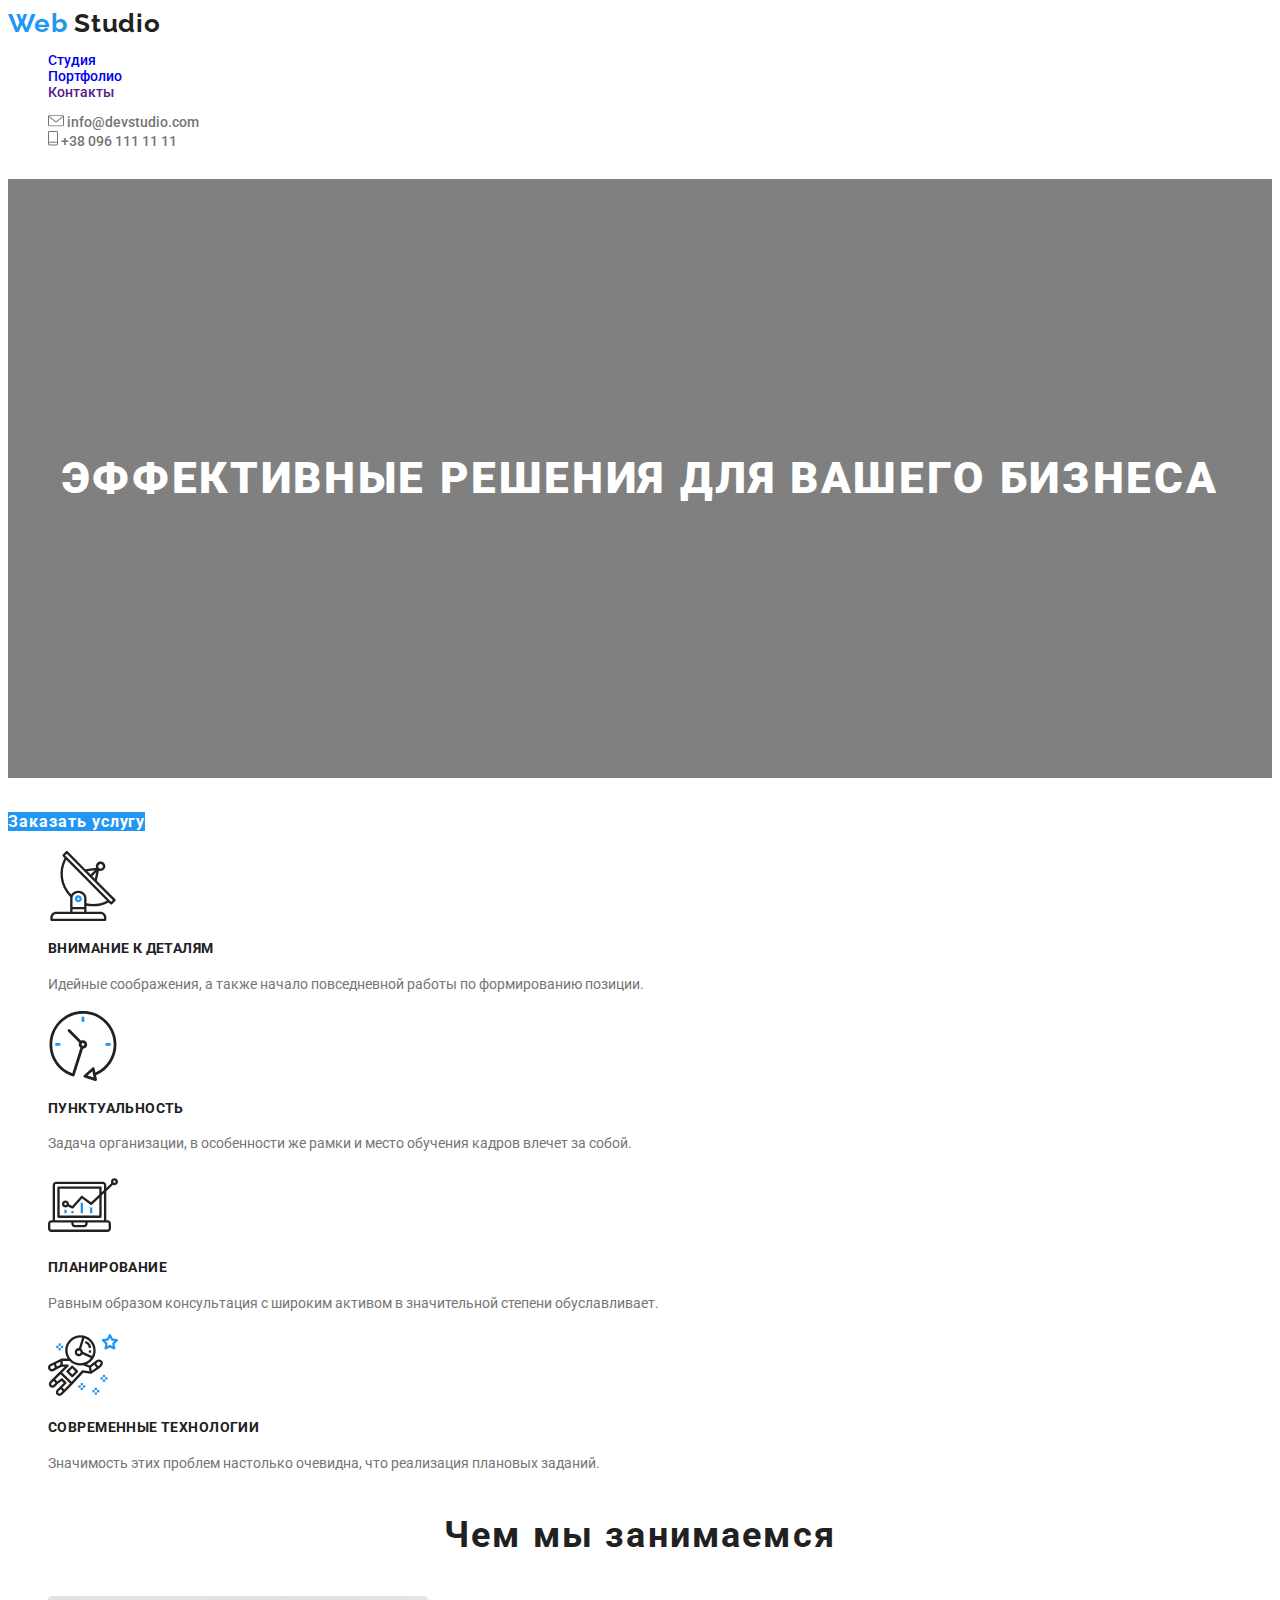
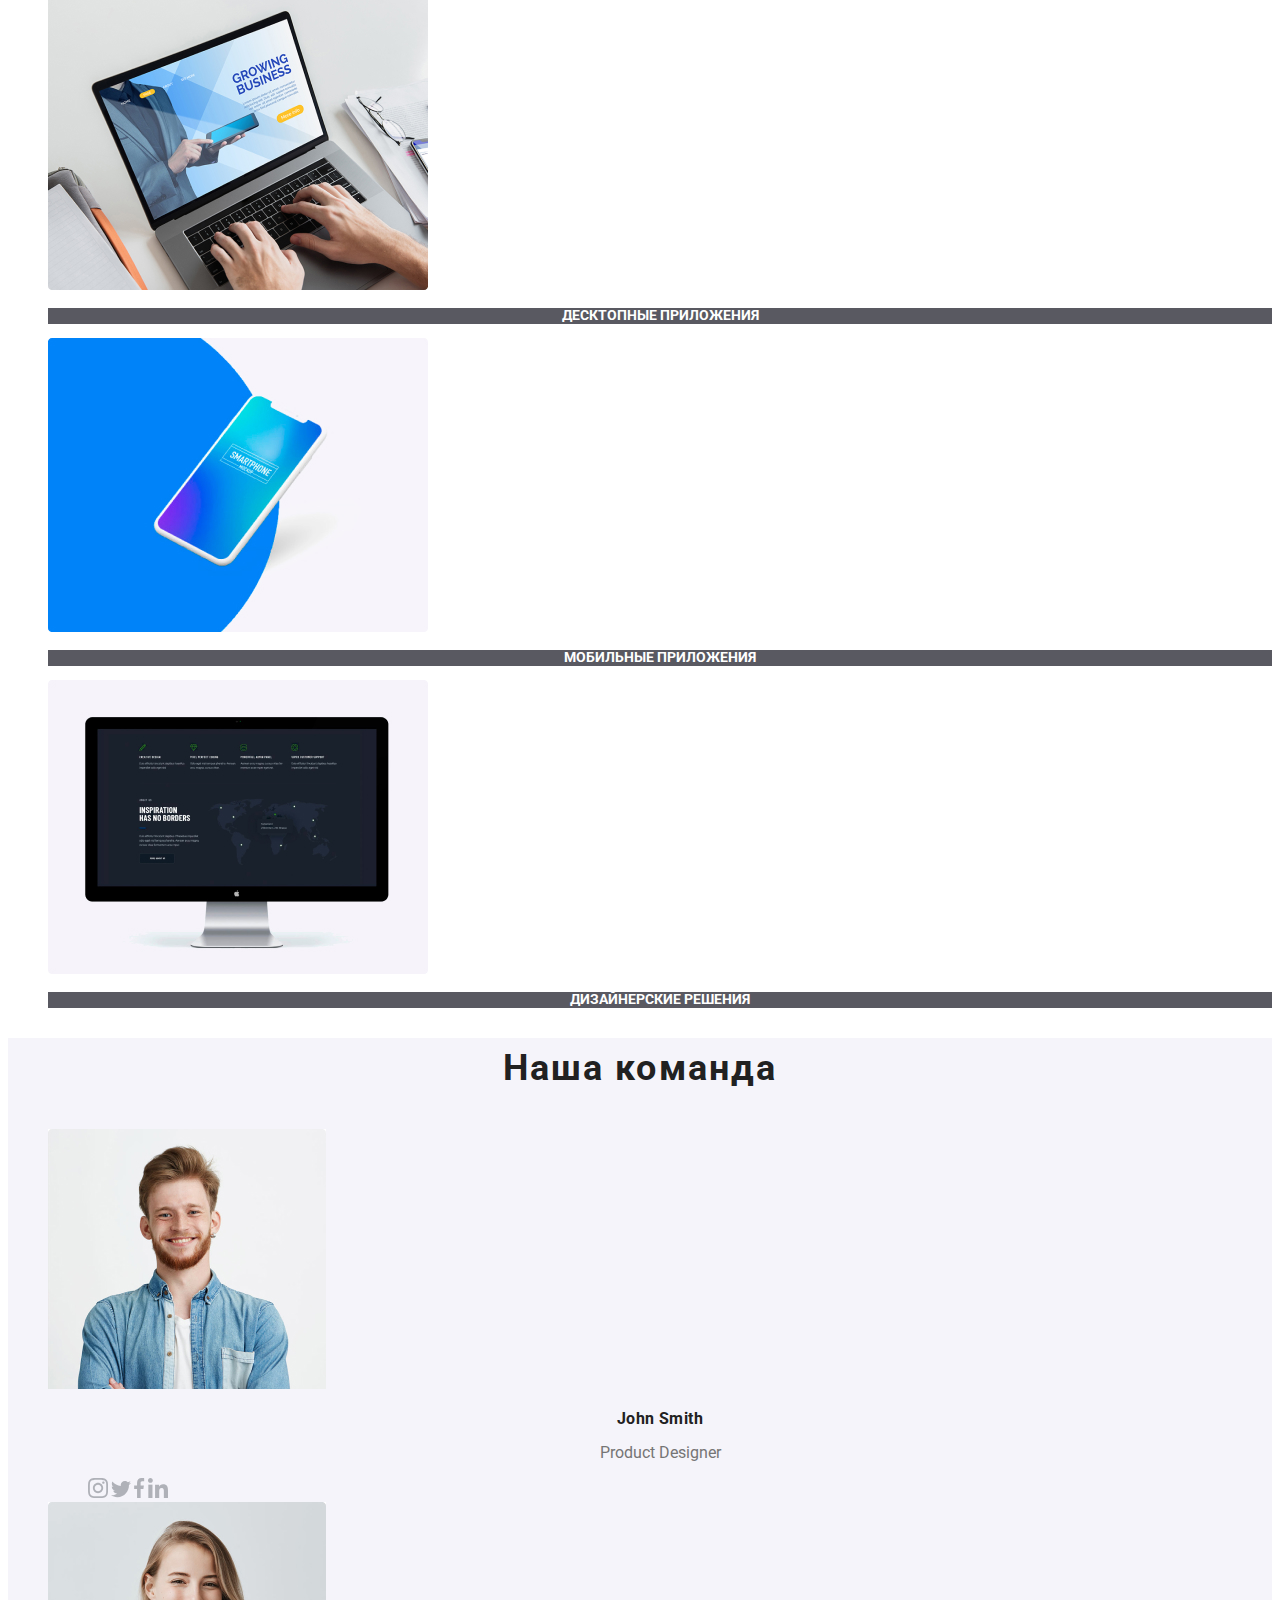
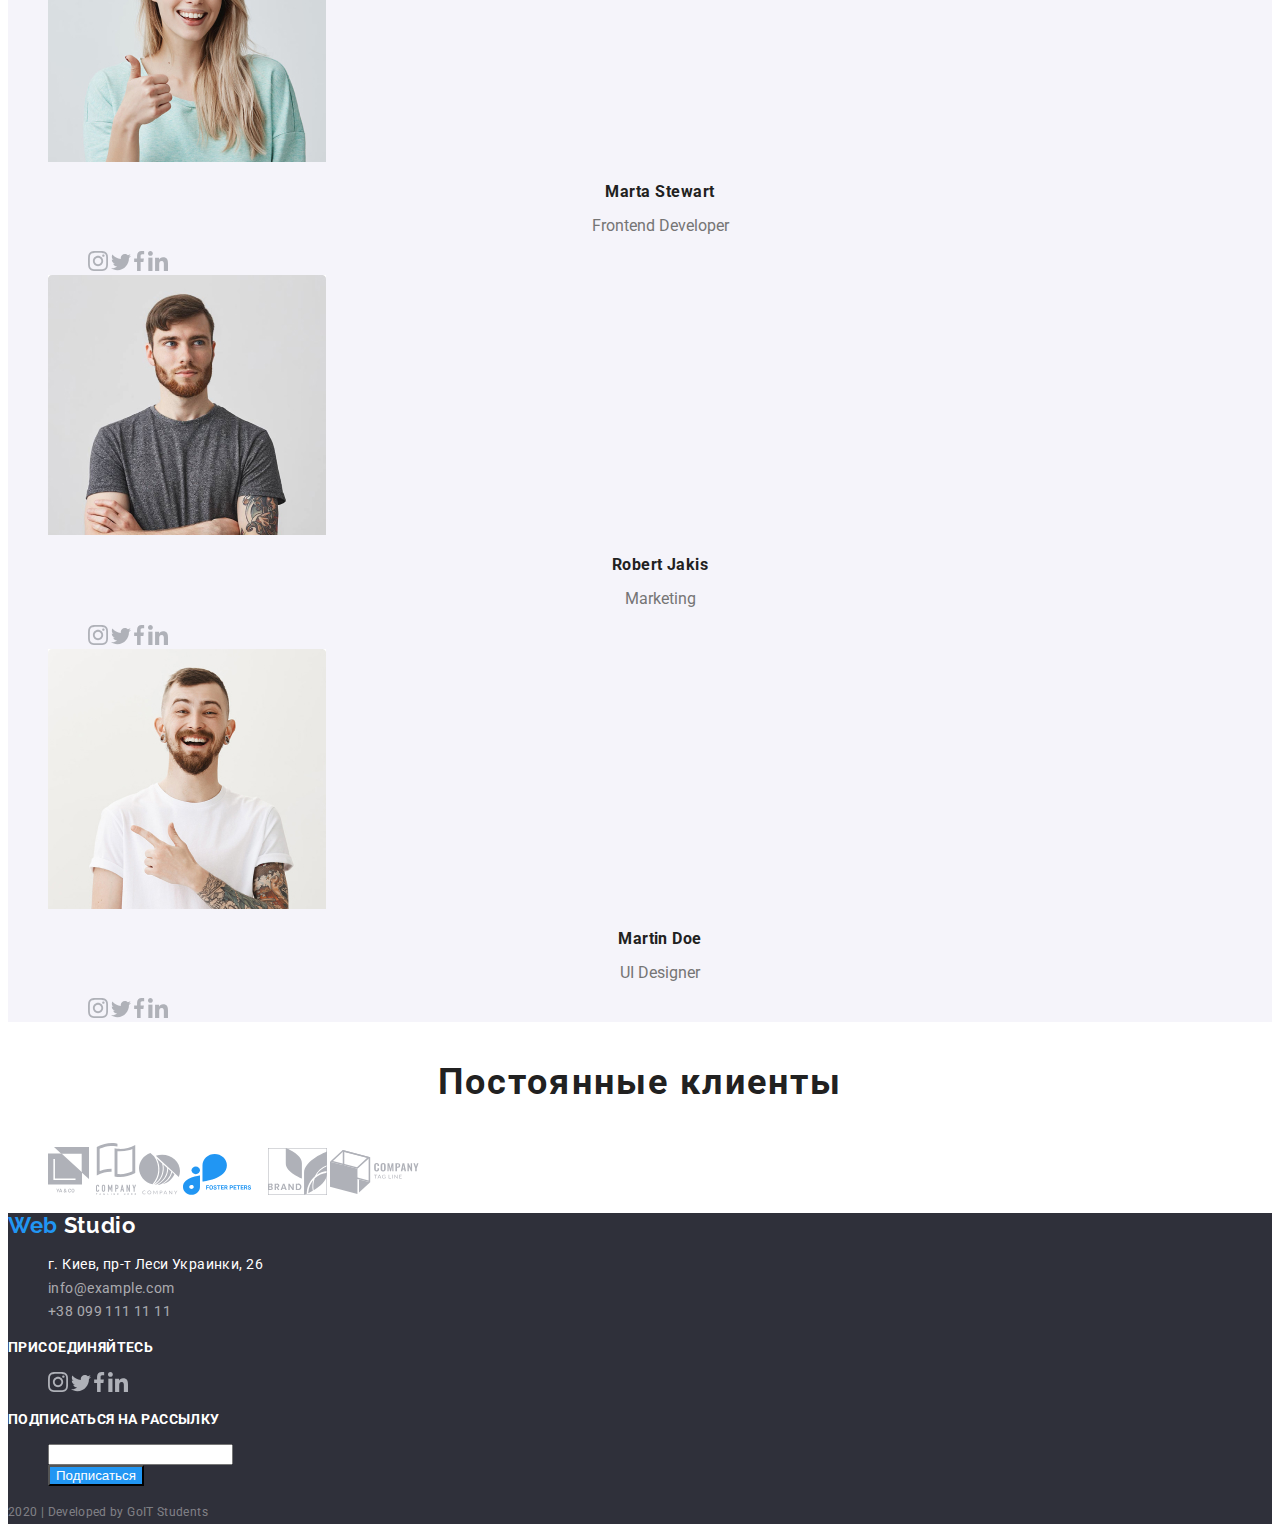
<file: index.html>
<!DOCTYPE html>
<html lang="ru">
  <head>
    <meta charset="UTF-8" />
    <meta name="viewport" content="width=device-width, initial-scale=1.0" />
    <title>Document</title>
    <link rel="stylesheet" href="./css/styles.css" />
    <link
      href="https://fonts.googleapis.com/css2?family=Raleway:wght@700&family=Roboto:wght@400;500;700;900&display=swap"
      rel="stylesheet"
    />
  </head>
  <body class="body">
    <!--Шапка-->
    <header>
      <nav>
        <a href="/" class="nav-logo">Web <span class="accent">Studio</span></a>
        <ul class="nav">
          <li><a href="./index.html">Студия</a></li>
          <li><a href="./portfolio.html">Портфолио</a></li>
          <li><a href="">Контакты</a></li>
        </ul>
      </nav>
      <!--Контакты-->
      <ul class="contacts">
        <li>
          <a href=""
            ><img src="./images/envelope.svg" alt="" /> info@devstudio.com</a
          >
        </li>
        <li>
          <a href=""
            ><img src="./images/Vector.svg" alt="" /> +38 096 111 11 11</a
          >
        </li>
      </ul>
    </header>
    <!--Герой-->
    <main>
      <div class="hero">
        <section>
          <h1>ЭФФЕКТИВНЫЕ РЕШЕНИЯ ДЛЯ ВАШЕГО БИЗНЕСА</h1>
          <a href="">Заказать услугу</a>
        </section>
      </div>
      <!--Преимущества-->
      <section class="features">
        <ul class="features-list">
          <li>
            <a href=""
              ><img src="./images/antenna1.svg" alt="Радиотелескоп"
            /></a>
            <h3>ВНИМАНИЕ К ДЕТАЛЯМ</h3>
            <p>
              Идейные соображения, а также начало повседневной работы по
              формированию позиции.
            </p>
          </li>
          <li>
            <a href=""><img src="./images/clock1.svg" alt="Секундомер" /></a>
            <h3>ПУНКТУАЛЬНОСТЬ</h3>
            <p>
              Задача организации, в особенности же рамки и место обучения кадров
              влечет за собой.
            </p>
          </li>
          <li>
            <a href=""><img src="./images/diagram1.svg" alt="Диаграмма" /></a>
            <h3>ПЛАНИРОВАНИЕ</h3>
            <p>
              Равным образом консультация с широким активом в значительной
              степени обуславливает.
            </p>
          </li>
          <li>
            <a href=""><img src="./images/astronaut1.svg" alt="Космонавт" /></a>
            <h3>СОВРЕМЕННЫЕ ТЕХНОЛОГИИ</h3>
            <p>
              Значимость этих проблем настолько очевидна, что реализация
              плановых заданий.
            </p>
          </li>
        </ul>
      </section>
      <!--Чем мы занимаемся-->
      <section class="features-work">
        <h2 class="title">Чем мы занимаемся</h2>
        <ul>
          <li>
            <a href=""
              ><img src="./images/img.jpg" alt="Ноутбук" />
              <p>ДЕСКТОПНЫЕ ПРИЛОЖЕНИЯ</p></a
            >
          </li>
          <li>
            <a href=""
              ><img src="./images/box.jpg" alt="Смартфон" />
              <p>МОБИЛЬНЫЕ ПРИЛОЖЕНИЯ</p>
            </a>
          </li>
          <li>
            <a href=""
              ><img src="./images/img(1).jpg" alt="Компьютер" />
              <p>ДИЗАЙНЕРСКИЕ РЕШЕНИЯ</p>
            </a>
          </li>
        </ul>
      </section>
      <!--Наша команда-->
      <section class="section-team">
        <h2 class="title">Наша команда</h2>
        <ul>
          <li>
            <img src="./images/img(2).jpg" alt="John Smith" />
            <h3>John Smith</h3>
            <p>Product Designer</p>
            <ul class="socials">
              <li>
                <a href="https://www.instagram.com"
                  ><img src="./images/instagram2(1).svg" alt="instagram"
                /></a>
              </li>
              <li>
                <a href="https://www.twitter.com/"
                  ><img src="./images/Vector(5).svg" alt="twitter"
                /></a>
              </li>
              <li>
                <a href="https://www.facebook.com/"
                  ><img src="./images/Vector(6).svg" alt="facebook"
                /></a>
              </li>
              <li>
                <a href="https://https://www.linkedin.com/"
                  ><img src="./images/linkedin1.svg" alt="linkedin"
                /></a>
              </li>
            </ul>
          </li>
          <li>
            <img src="./images/img(3).jpg" alt="Marta Stewart" />
            <h3>Marta Stewart</h3>
            <p>Frontend Developer</p>
            <ul class="socials">
              <li>
                <a href="https://www.instagram.com"
                  ><img src="./images/instagram2(1).svg" alt="instagram"
                /></a>
              </li>
              <li>
                <a href="https://www.twitter.com/"
                  ><img src="./images/Vector(5).svg" alt="twitter"
                /></a>
              </li>
              <li>
                <a href="https://www.facebook.com/"
                  ><img src="./images/Vector(6).svg" alt="facebook"
                /></a>
              </li>
              <li>
                <a href="https://https://www.linkedin.com/"
                  ><img src="./images/linkedin1.svg" alt="linkedin"
                /></a>
              </li>
            </ul>
          </li>
          <li>
            <img src="./images/img(4).jpg" alt="Robert Jakis" />
            <h3>Robert Jakis</h3>
            <p>Marketing</p>
            <ul class="socials">
              <li>
                <a href="https://www.instagram.com"
                  ><img src="./images/instagram2(1).svg" alt="instagram"
                /></a>
              </li>
              <li>
                <a href="https://www.twitter.com/"
                  ><img src="./images/Vector(5).svg" alt="twitter"
                /></a>
              </li>
              <li>
                <a href="https://www.facebook.com/"
                  ><img src="./images/Vector(6).svg" alt="facebook"
                /></a>
              </li>
              <li>
                <a href="https://https://www.linkedin.com/"
                  ><img src="./images/linkedin1.svg" alt="linkedin"
                /></a>
              </li>
            </ul>
          </li>
          <li>
            <img src="./images/img(5).jpg" alt="Martin Doe" />
            <h3>Martin Doe</h3>
            <p>UI Designer</p>
            <ul class="socials">
              <li>
                <a href="https://www.instagram.com"
                  ><img src="./images/instagram2(1).svg" alt="instagram"
                /></a>
              </li>
              <li>
                <a href="https://www.twitter.com/"
                  ><img src="./images/Vector(5).svg" alt="twitter"
                /></a>
              </li>
              <li>
                <a href="https://www.facebook.com/"
                  ><img src="./images/Vector(6).svg" alt="facebook"
                /></a>
              </li>
              <li>
                <a href="https://https://www.linkedin.com/"
                  ><img src="./images/linkedin1.svg" alt="linkedin"
                /></a>
              </li>
            </ul>
          </li>
        </ul>
      </section>
      <!--Постоянные клиенты-->
      <section class="aside">
        <h2 class="title">Постоянные клиенты</h2>
        <ul>
          <li>
            <a href=""><img src="./images/logo1.svg" alt="logo" /></a>
          </li>
          <li>
            <a href=""><img src="./images/logo2.svg" alt="logo" /></a>
          </li>
          <li>
            <a href=""><img src="./images/logo3.svg" alt="logo" /></a>
          </li>
          <li>
            <a href=""><img src="./images/logo4.svg" alt="logo" /></a>
          </li>
          <li>
            <a href=""><img src="./images/logo5.svg" alt="logo" /></a>
          </li>
          <li>
            <a href=""><img src="./images/logo6.svg" alt="logo" /></a>
          </li>
        </ul>
      </section>
    </main>
    <!--Футер-->
    <footer class="footer">
      <a class="footer-link" href="/"
        >Web <span class="accent"> Studio</span></a
      >
      <ul class="footer-list">
        <li class="footer-list-adress">г. Киев, пр-т Леси Украинки, 26</li>
        <li class="footer-list-link"><a href=""></a>info@example.com</li>
        <li class="footer-list-link"><a href=""></a>+38 099 111 11 11</li>
      </ul>
      <h3>ПРИСОЕДИНЯЙТЕСЬ</h3>
      <ul class="footer-socials">
        <li>
          <a href="https://www.instagram.com"
            ><img src="./images/instagram2(1).svg" alt="instagram"
          /></a>
        </li>
        <li>
          <a href="https://www.twitter.com/"
            ><img src="./images/Vector(5).svg" alt="twitter"
          /></a>
        </li>
        <li>
          <a href="https://www.facebook.com/"
            ><img src="./images/Vector(6).svg" alt="facebook"
          /></a>
        </li>
        <li>
          <a href="https://https://www.linkedin.com/"
            ><img src="./images/linkedin1.svg" alt="linkedin"
          /></a>
        </li>
      </ul>
      <h3>ПОДПИСАТЬСЯ НА РАССЫЛКУ</h3>
      <ul class="footer-form">
        <li><input type="text" /></li>
        <li><button class="footer-button">Подписаться</button></li>
      </ul>
      <div><span class="text">2020 | Developed by GoIT Students</span></div>
    </footer>
  </body>
</html>
</file>
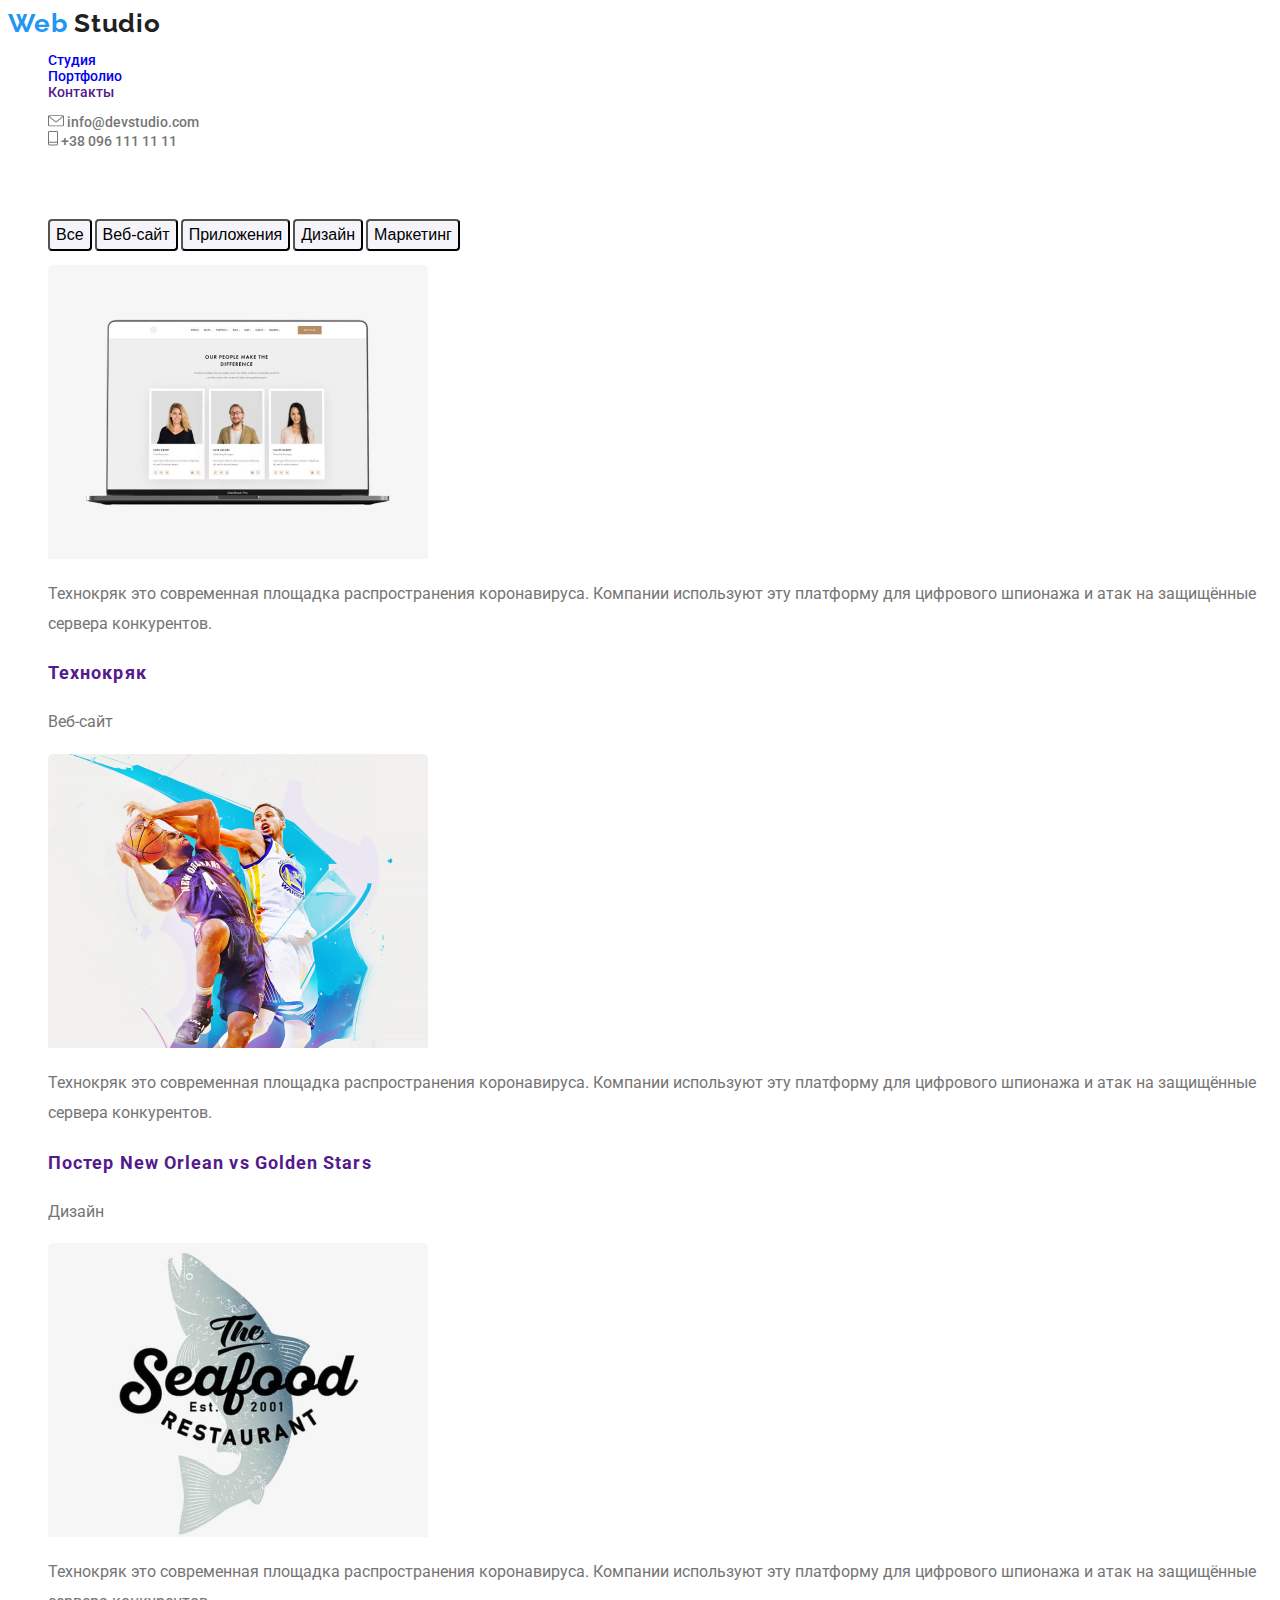
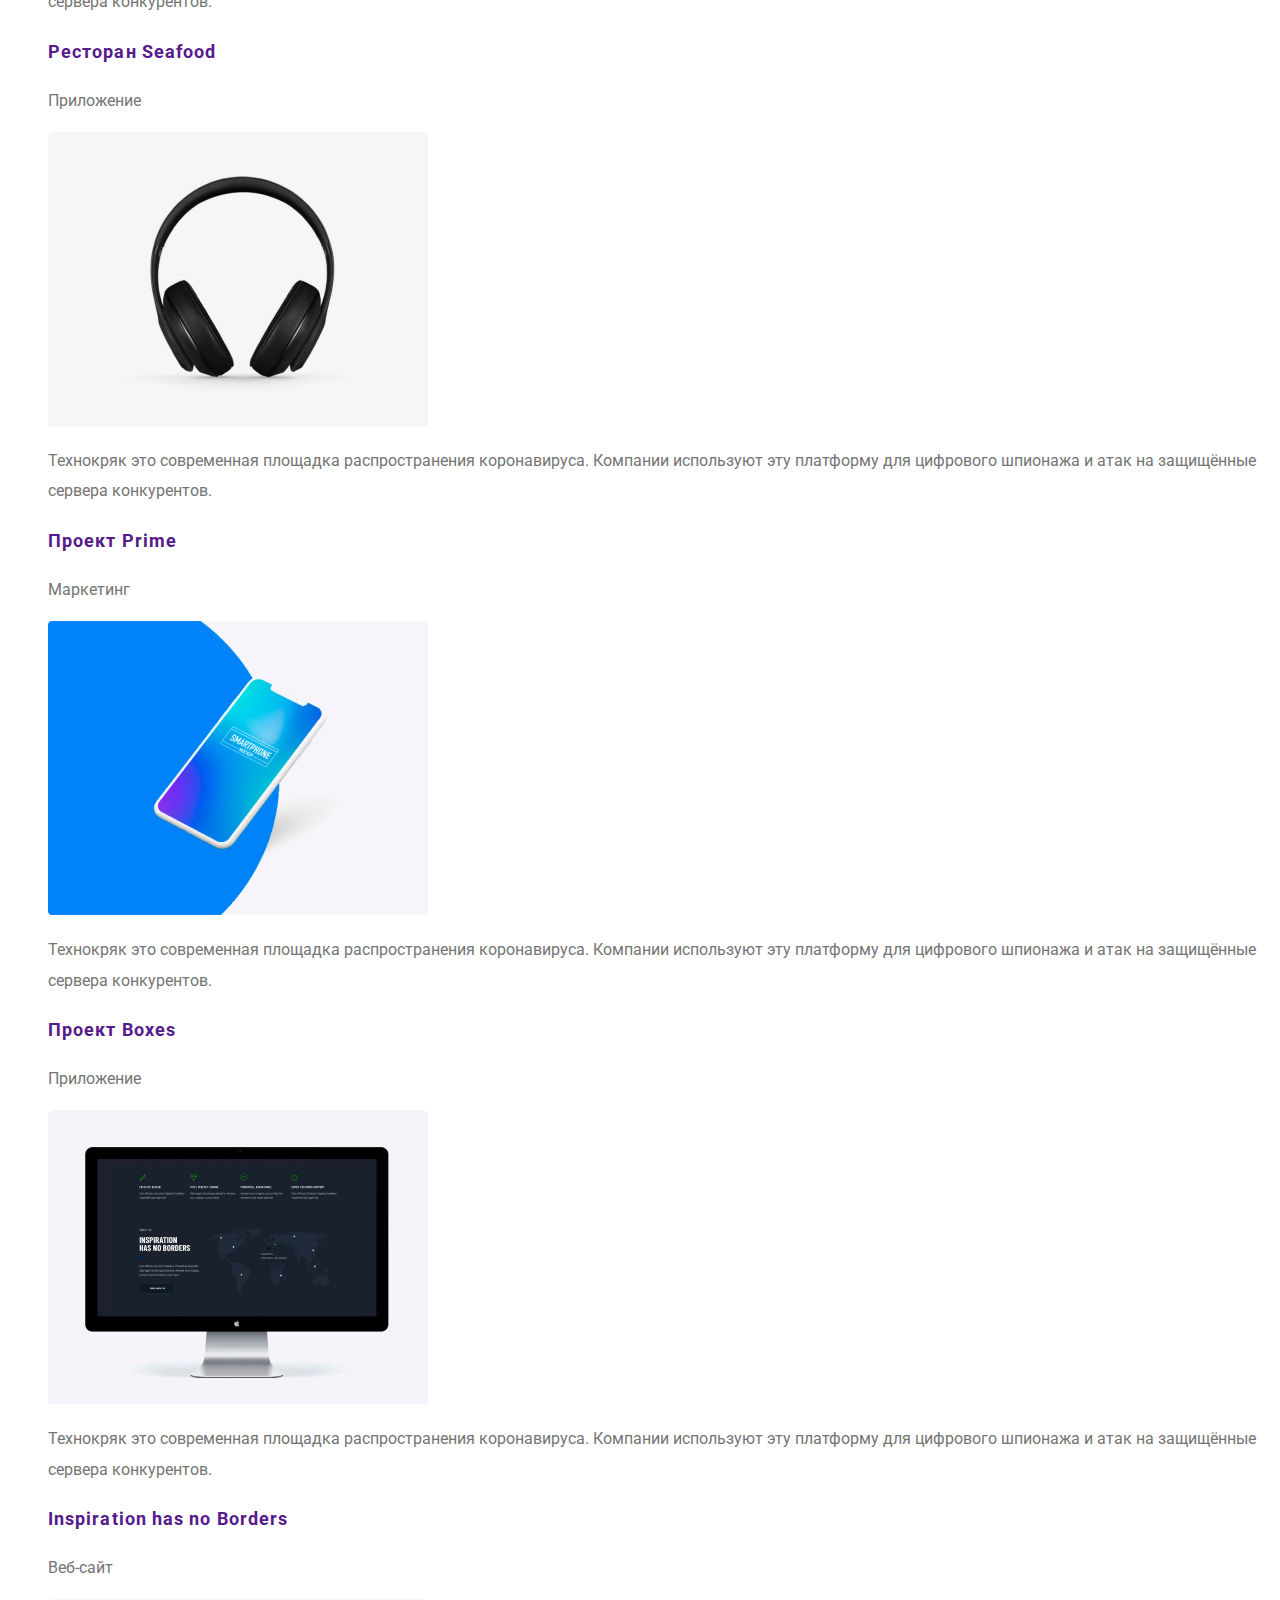
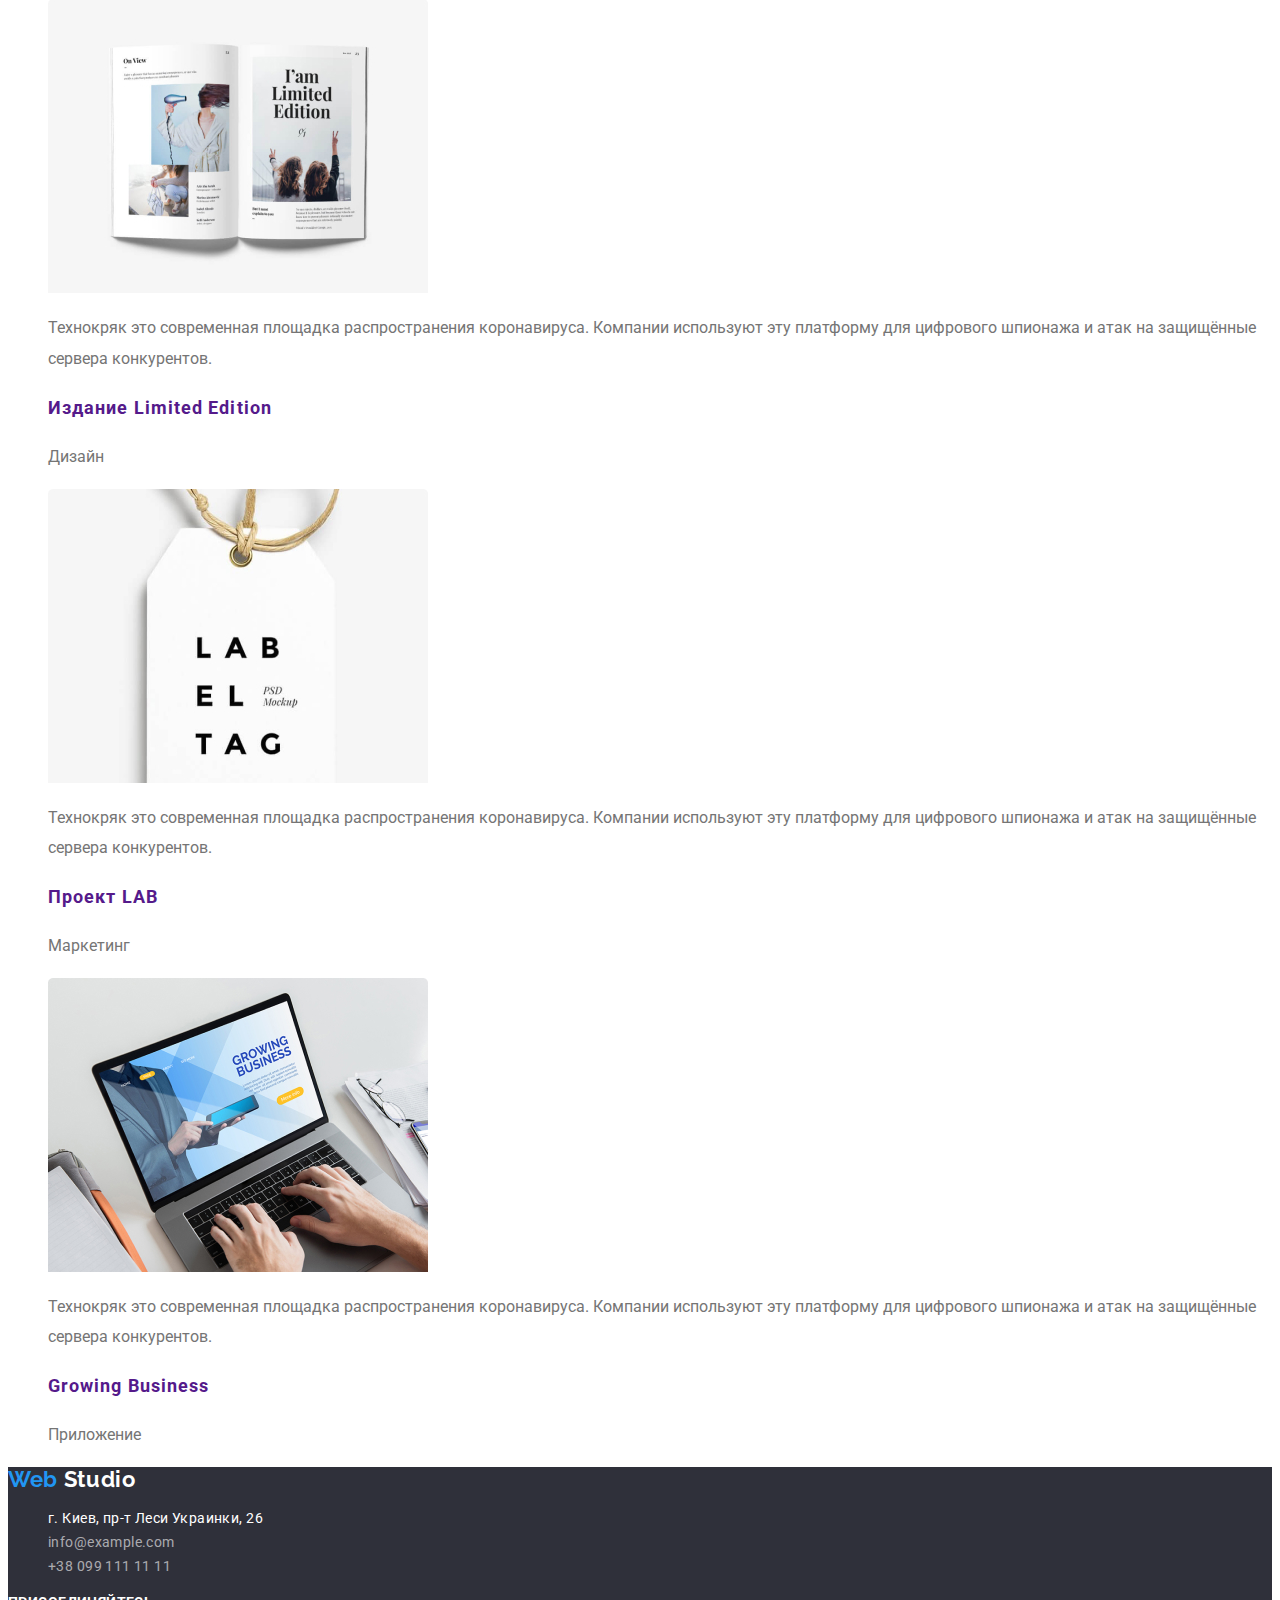
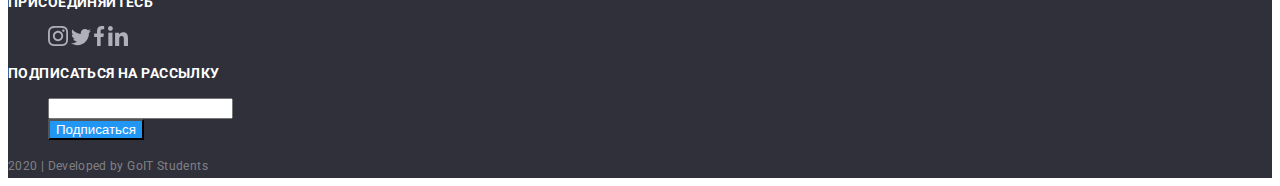
<file: portfolio.html>
<!DOCTYPE html>
<html lang="ru">
  <head>
    <meta charset="UTF-8" />
    <meta name="viewport" content="width=device-width, initial-scale=1.0" />
    <title>Document</title>
    <link rel="stylesheet" href="./css/styles.css" />
    <link
      href="https://fonts.googleapis.com/css2?family=Raleway:wght@700&family=Roboto:wght@400;500;700;900&display=swap"
      rel="stylesheet"
    />
  </head>
  <body class="body">
    <!--Шапка-->
    <header>
      <nav>
        <a href="/" class="nav-logo">Web <span class="accent">Studio</span></a>
        <ul class="nav">
          <li><a href="./index.html">Студия</a></li>
          <li><a href="./portfolio.html">Портфолио</a></li>
          <li><a href="">Контакты</a></li>
        </ul>
      </nav>
      <!--Контакты-->
      <ul class="contacts">
        <li>
          <a href=""
            ><img src="./images/envelope.svg" alt="" /> info@devstudio.com</a
          >
        </li>
        <li>
          <a href=""
            ><img src="./images/Vector.svg" alt="" /> +38 096 111 11 11</a
          >
        </li>
      </ul>
    </header>
    <!--Основной контент-->
    <main>
      <section>
        <h1 class="title-portf">Заголовок</h1>
        <ul class="list-button">
          <li><button type="button">Все</button></li>
          <li><button type="button">Веб-сайт</button></li>
          <li><button type="button">Приложения</button></li>
          <li><button type="button">Дизайн</button></li>
          <li><button type="button">Маркетинг</button></li>
        </ul>
      </section>
      <section>
        <ul class="list-content">
          <li>
            <a href="">
              <img src="./images/Technokrjak.jpg" alt="Ноутбук" />
              <p>
                Технокряк это современная площадка распространения коронавируса.
                Компании используют эту платформу для цифрового шпионажа и атак
                на защищённые сервера конкурентов.
              </p>
              <h2>Технокряк</h2>
              <p>Веб-сайт</p></a
            >
          </li>
          <li>
            <a href=""
              ><img src="./images/Basket.jpg" alt="Баскетбол" />
              <p>
                Технокряк это современная площадка распространения коронавируса.
                Компании используют эту платформу для цифрового шпионажа и атак
                на защищённые сервера конкурентов.
              </p>
              <h2>Постер New Orlean vs Golden Stars</h2>
              <p>Дизайн</p></a
            >
          </li>
          <li>
            <a href=""
              ><img src="./images/seafood.jpg" alt="Лого ресторана" />
              <p>
                Технокряк это современная площадка распространения коронавируса.
                Компании используют эту платформу для цифрового шпионажа и атак
                на защищённые сервера конкурентов.
              </p>
              <h2>Ресторан Seafood</h2>
              <p>Приложение</p></a
            >
          </li>
          <li>
            <a href=""
              ><img src="./images/headphones.jpg" alt="Наушники" />
              <p>
                Технокряк это современная площадка распространения коронавируса.
                Компании используют эту платформу для цифрового шпионажа и атак
                на защищённые сервера конкурентов.
              </p>
              <h2>Проект Prime</h2>
              <p>Маркетинг</p></a
            >
          </li>
          <li>
            <a href=""
              ><img src="./images/box.jpg" alt="Коробки" />
              <p>
                Технокряк это современная площадка распространения коронавируса.
                Компании используют эту платформу для цифрового шпионажа и атак
                на защищённые сервера конкурентов.
              </p>
              <h2>Проект Boxes</h2>
              <p>Приложение</p></a
            >
          </li>
          <li>
            <a href=""
              ><img src="./images/mac.jpg" alt="Компьютер" />
              <p>
                Технокряк это современная площадка распространения коронавируса.
                Компании используют эту платформу для цифрового шпионажа и атак
                на защищённые сервера конкурентов.
              </p>
              <h2>Inspiration has no Borders</h2>
              <p>Веб-сайт</p></a
            >
          </li>
          <li>
            <a href=""
              ><img src="./images/journal.jpg" alt="Журнал" />
              <p>
                Технокряк это современная площадка распространения коронавируса.
                Компании используют эту платформу для цифрового шпионажа и атак
                на защищённые сервера конкурентов.
              </p>
              <h2>Издание Limited Edition</h2>
              <p>Дизайн</p></a
            >
          </li>
          <li>
            <a href=""
              ><img src="./images/lab.jpg" alt="Лого компании" />
              <p>
                Технокряк это современная площадка распространения коронавируса.
                Компании используют эту платформу для цифрового шпионажа и атак
                на защищённые сервера конкурентов.
              </p>
              <h2>Проект LAB</h2>
              <p>Маркетинг</p></a
            >
          </li>
          <li>
            <a href=""
              ><img src="./images/laptop.jpg" alt="Ноутбук" />
              <p>
                Технокряк это современная площадка распространения коронавируса.
                Компании используют эту платформу для цифрового шпионажа и атак
                на защищённые сервера конкурентов.
              </p>
              <h2>Growing Business</h2>
              <p>Приложение</p></a
            >
          </li>
        </ul>
      </section>
    </main>
    <!--Футер-->
    <footer class="footer">
      <a class="footer-link" href="/"
        >Web <span class="accent"> Studio</span></a
      >
      <ul class="footer-list">
        <li class="footer-list-adress">г. Киев, пр-т Леси Украинки, 26</li>
        <li class="footer-list-link"><a href=""></a>info@example.com</li>
        <li class="footer-list-link"><a href=""></a>+38 099 111 11 11</li>
      </ul>
      <h3>ПРИСОЕДИНЯЙТЕСЬ</h3>
      <ul class="footer-socials">
        <li>
          <a href="https://www.instagram.com"
            ><img src="./images/instagram2(1).svg" alt="instagram"
          /></a>
        </li>
        <li>
          <a href="https://www.twitter.com/"
            ><img src="./images/Vector(5).svg" alt="twitter"
          /></a>
        </li>
        <li>
          <a href="https://www.facebook.com/"
            ><img src="./images/Vector(6).svg" alt="facebook"
          /></a>
        </li>
        <li>
          <a href="https://https://www.linkedin.com/"
            ><img src="./images/linkedin1.svg" alt="linkedin"
          /></a>
        </li>
      </ul>
      <h3>ПОДПИСАТЬСЯ НА РАССЫЛКУ</h3>
      <ul class="footer-form">
        <li><input type="text" /></li>
        <li><button class="footer-button">Подписаться</button></li>
      </ul>
      <div><span class="text">2020 | Developed by GoIT Students</span></div>
    </footer>
  </body>
</html>
</file>
<file: css/styles.css>
:root {
  --accent-color: #2196f3;
  --primary-text-color: #212121;
  --secondary-text-color: #757575;
}

/*цвет основного текста #212121;
вторичный цвет текста #757575
белый цвет текста #FFFFFF
цвет акцента #2196F3
основной цвет макета  #FFFFFF
вторичный цвет макета #F5F4FA
цвет подвала #2F303A*/

ul {
  list-style: none;
}
.title {
  font-weight: bold;
  font-size: 36px;
  line-height: 1.7;
  text-align: center;
}
a {
  text-decoration: none;
}

.body {
  color: var(--primary-text-color);
  background-color: #ffffff;
  font-family: roboto, sans-serif;
  font-size: 14px;
  line-height: 1.14;
  font-weight: 500;
}

h3 {
  font-weight: bold;
  font-size: 14px;
  line-height: 1.42;
  letter-spacing: 0.03em;
}

/*header*/

.nav-logo {
  color: var(--accent-color);
  font-family: Raleway, sans-serif;
  font-size: 26px;
  line-height: 1.19;
  letter-spacing: 0.03em;
  font-weight: 700;
}
.nav-logo .accent {
  color: var(--primary-text-color);
}
.nav-logo:focus {
  color: var(--accent-color);
}

.nav a:hover,
.nav a:focus {
  color: var(--accent-color);
}

.contacts a {
  color: var(--secondary-text-color);
}
.contacts a:hover,
.contacts a:focus {
  color: var(--accent-color);
}

/*Main */

.hero h1 {
  font-weight: 900;
  font-size: 44px;
  line-height: 13.6;
  text-align: center;
  letter-spacing: 0.06em;
  text-transform: uppercase;
  color: #ffffff;
  background-color: grey;
}

.hero a {
  font-weight: 700;
  font-size: 16px;
  line-height: 1.87;
  letter-spacing: 0.06em;
  color: #ffffff;
  background-color: var(--accent-color);
}
.hero a:hover,
.hero a:focus {
  color: rgb(255, 255, 255);
}

/*features*/

.features-list p {
  color: var(--secondary-text-color);
  font-weight: 400;
  line-height: 1.7;
}

.features-work p {
  text-align: center;
  text-transform: uppercase;
  color: #ffffff;
  background-color: rgba(47, 48, 58, 0.8);
  font-weight: 700;
}
.features-work a:hover,
.features-work a:focus {
  color: var(--accent-color);
}

/*section-team*/
.section-team {
  background-color: #f5f4fa;
}

.section-team h3 {
  font-size: 16px;
  line-height: 1.19;
  text-align: center;
}

.section-team p {
  font-weight: 400;
  text-align: center;
  color: var(--secondary-text-color);
  font-size: 16px;
}

.socials li {
  display: inline;
}

.socials a:hover,
.socials a:focus {
  background-color: var(--accent-color);
}

/*aside*/

.aside li {
  display: inline;
}

.aside a:hover,
.aside a:focus {
  background-color: var(--accent-color);
}

/*footer*/

.footer {
  background-color: #2f303a;
}
.footer-link {
  color: var(--accent-color);
  font-size: 22px;
  font-family: raleway, sans-serif;
  font-weight: 700;
  line-height: 1.18;
  letter-spacing: 0.03em;
}

.footer-link .accent {
  color: #ffffff;
}
.footer-link:hover,
.footer-link:focus {
  color: var(--accent-color);
}
.footer-socials li {
  display: inline;
}

.footer-list {
  font-weight: 400;
  line-height: 1.71;
  letter-spacing: 0.03em;
}
.footer-list-adress {
  color: #ffffff;
}
.footer-list-link {
  color: rgba(255, 255, 255, 0.6);
}

.footer h3 {
  color: #ffffff;
}
.footer-socials li {
  display: inline;
}
.footer-socials a:hover,
.footer-socials a:focus {
  background-color: var(--accent-color);
}

.footer-button {
  color: white;
  background-color: var(--accent-color);
}
.footer-form li:hover,
.footer-form li:focus {
  background-color: var(--accent-color);
}
.footer .text {
  font-weight: normal;
  font-size: 12px;
  line-height: 2;
  text-align: center;
  letter-spacing: 0.03em;
  color: rgba(255, 255, 255, 0.4);
}

/*----------------------------------PORTFOLIO---------------------------------*/

.title-portf {
  visibility: hidden;
}

.list-button li {
  display: inline;
}
.list-button button {
  background: #f5f4fa;
  border-radius: 4px;
  font-weight: 500;
  font-size: 16px;
  line-height: 1.6;
}
.list-button :hover,
.list-button :focus {
  background-color: var(--accent-color);
  color: #ffffff;
}

h2 {
  font-weight: 700;
  font-size: 18px;
  line-height: 2;
  letter-spacing: 0.06em;
}

.list-content p {
  font-weight: normal;
  font-size: 16px;
  line-height: 1.9;
  color: var(--secondary-text-color);
}
</file>
